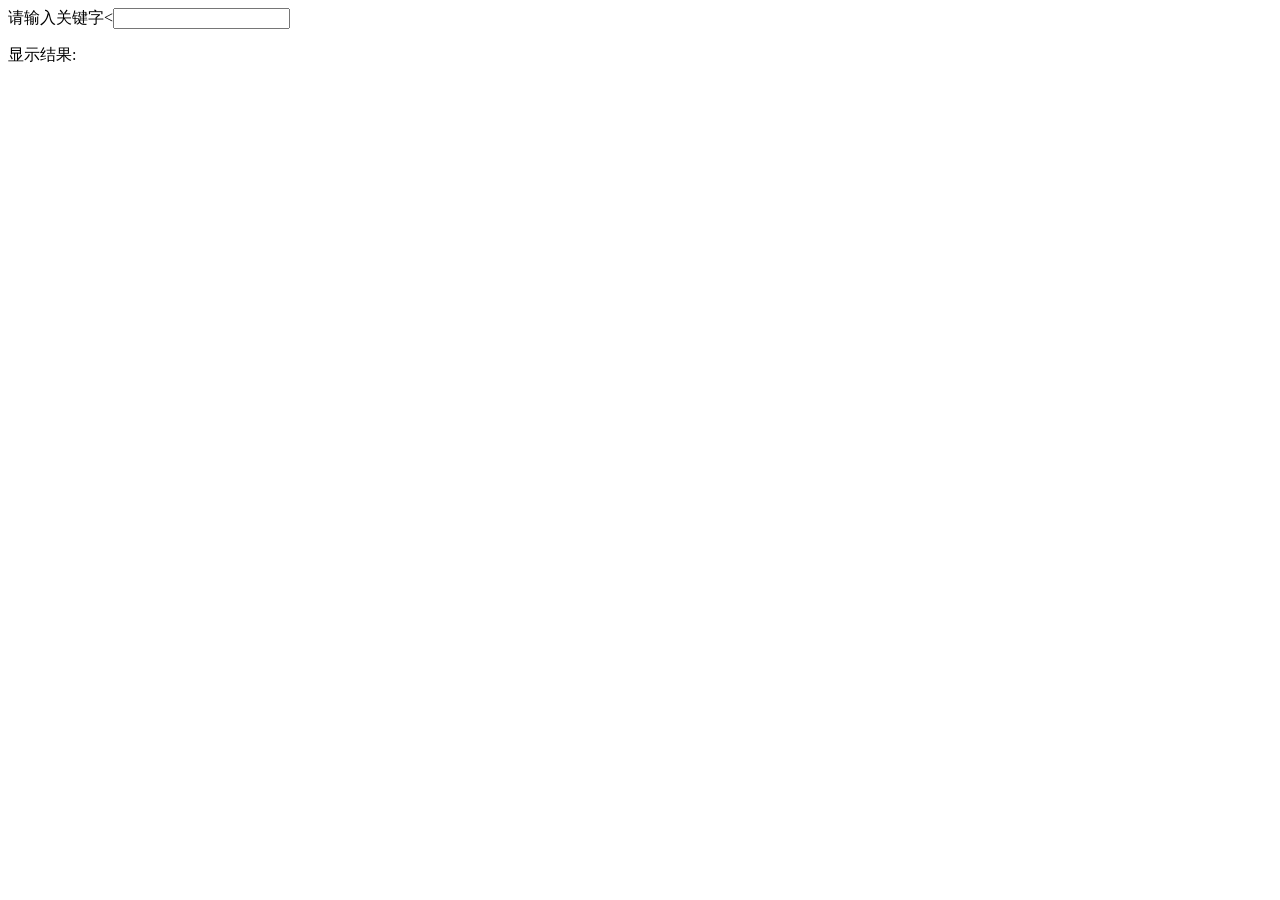
<file: djano_school/mysite/templates/index.html>
<!DOCTYPE html>
<html>
<head>
<meta charset="utf-8">
<title>测试搜索</title>
</head>
<body>
<form >
请输入关键字<<input type="text" id="a" name="a"> <br>
<p>显示结果: <span id='result'></span></p>
</form>
 
<script src="http://ajax.aspnetcdn.com/ajax/jQuery/jquery-3.2.1.js"></script>
<script>
    $(document).ready(function(){
      $(":text").blur(function(){
        var a = $("#a").val();
        
        $.post("/ajax/add/",{'a':a}, function(ret){
        	var name='';
        	$.each(ret, function (index, obj) {
        		$.each(obj, function (index, str) {
        			name = str+ ' ' + name 
                    $('#result').html(name)
                });
            });
        });
      });
    })
</script>
</body>
</html>
</file>
